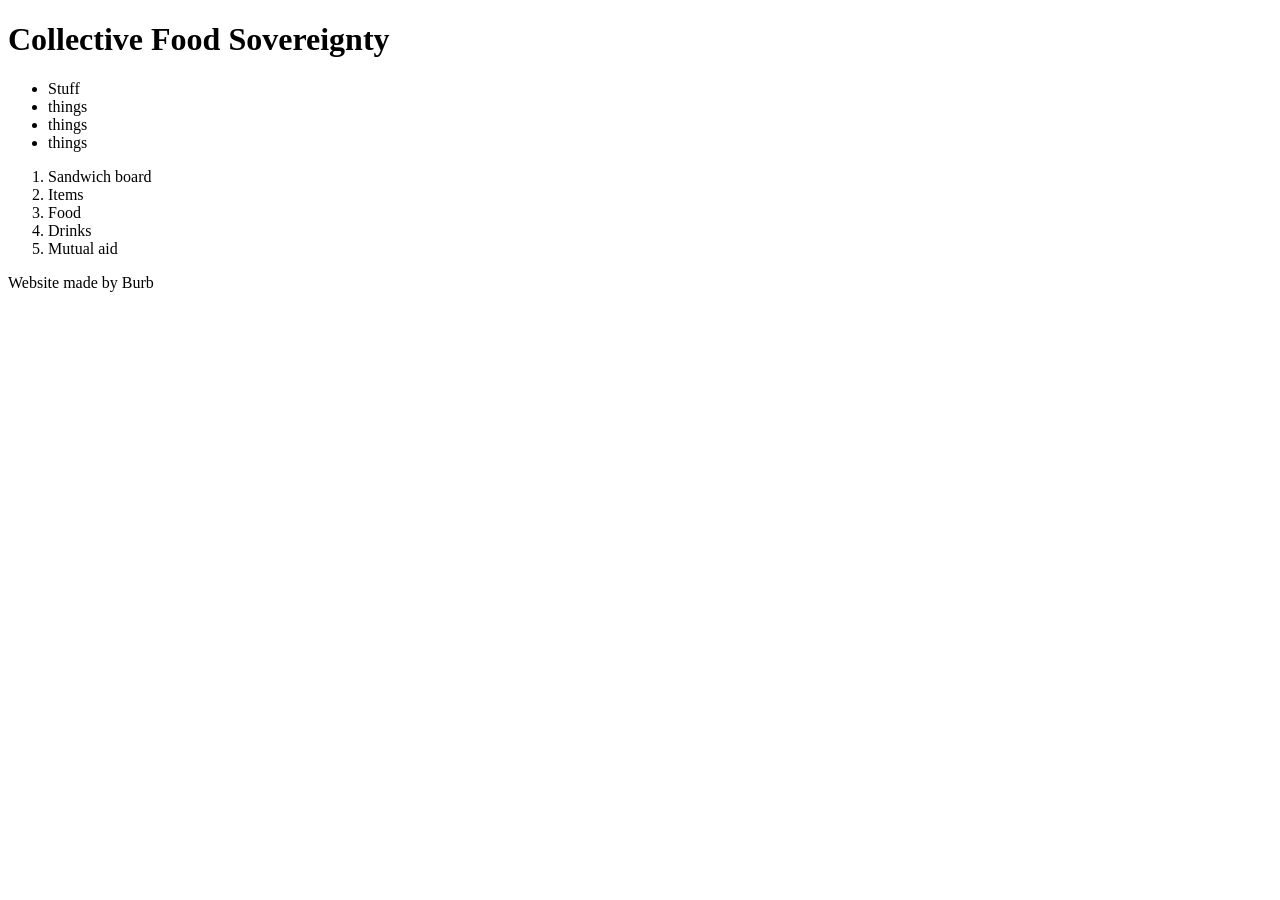
<file: lists.html>
<!DOCTYPE html> 
<html lang="en">
<head>
        <title>Food 4 the People</title>
        <meta charset="utf-8"
    </head>
    <body>
        <!--Hello there-->
        
        <header>
            <h1>Collective Food Sovereignty</h1>

            <ul>
                    <li> Stuff</li>
                        <li>things</li>
                            <li>things</li>
                                <li>things</li>
            </ul>
        </section>


        <section>
                    
                    <ol>
                        <li> Sandwich board</li>
                            <li> Items</li>
                                <li>Food</li>
                                    <li>Drinks</li>
                                        <li>Mutual aid</li>
                    </ol>
                

        </section>

        <footer>
            <p>Website made by Burb</p>
        </footer>
    </body> 
 
</html>
</file>
